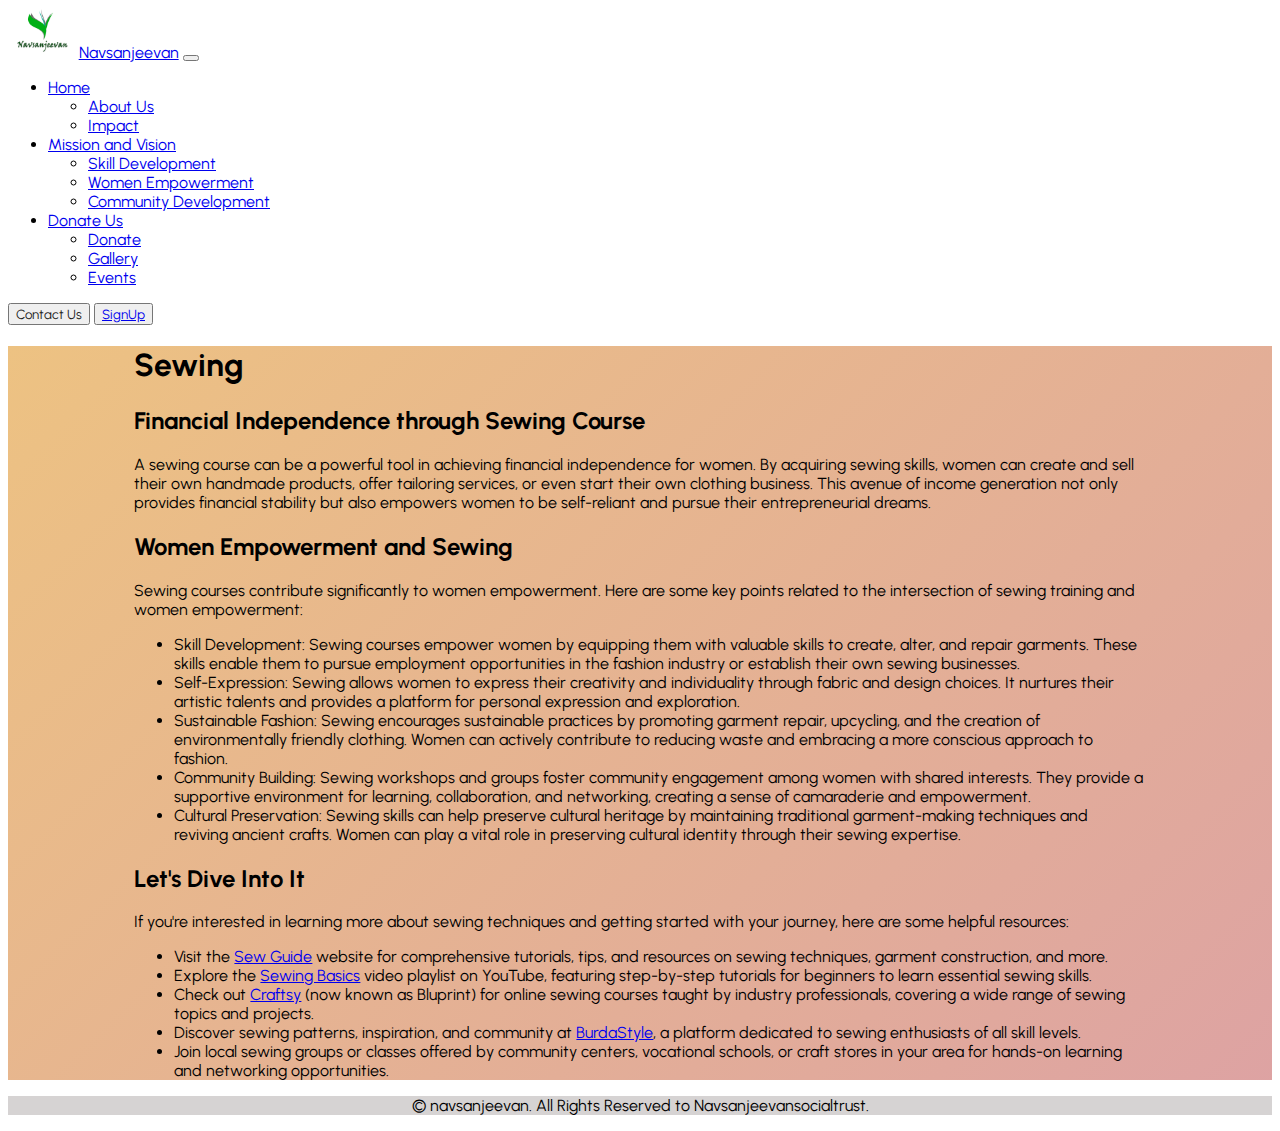
<file: Team-24-main/Frontend/public/sew_base.html>
<!DOCTYPE html>
<html>
  <head>
    <title>Sewing</title>
    <link
      href="https://fonts.googleapis.com/css2?family=Urbanist&display=swap"
      rel="stylesheet"
    />
    <link
      href="https://cdn.jsdelivr.net/npm/bootstrap@5.3.0/dist/css/bootstrap.min.css"
      rel="stylesheet"
      integrity="sha384-9ndCyUaIbzAi2FUVXJi0CjmCapSmO7SnpJef0486qhLnuZ2cdeRhO02iuK6FUUVM"
      crossorigin="anonymous"
    />
    <link rel="stylesheet" href="css/sew_base.css">
  </head>
  <body>
     <nav class="navbar navbar-expand-lg bg-body-tertiary" >
      <div class="container-fluid" style="width: 100%;">
        <img class="logo" src="./images/logo.png" alt="logo" style="height: 50px;" />
        <a class="navbar-brand" href="./index.html">Navsanjeevan</a>
        <button
          class="navbar-toggler"
          type="button"
          data-bs-toggle="collapse"
          data-bs-target="#navbarSupportedContent"
          aria-controls="navbarSupportedContent"
          aria-expanded="false"
          aria-label="Toggle navigation"
        >
          <span class="navbar-toggler-icon"></span>
        </button>
        <div class="collapse navbar-collapse" id="navbarSupportedContent">
          <ul class="navbar-nav me-auto mb-2 mb-lg-0">

            <li class="nav-item dropdown">
              <a
                class="nav-link dropdown-toggle"
                href="#"
                role="button"
                data-bs-toggle="dropdown"
                aria-expanded="false"
              >
                Home
              </a>
              <ul class="dropdown-menu">
                <li>
                  <a class="dropdown-item" href="./aboutUs.html">About Us</a>
                </li>
                <li><a class="dropdown-item" href="./index.html">Impact</a></li>
              </ul>
            </li>

            <li class="nav-item dropdown">
              <a
                class="nav-link dropdown-toggle"
                href="#"
                role="button"
                data-bs-toggle="dropdown"
                aria-expanded="false"
              >
                Mission and Vision
              </a>
              <ul class="dropdown-menu">
                <li>
                  <a
                    class="dropdown-item"
                    href="./skill.html"
                    >
                    Skill Development
                    </a>
                </li>
                <li>
                  <a
                    class="dropdown-item"
                    href="./we_base.html"
                    >Women Empowerment</a
                  >
                </li>
                <li>
                  <a
                    class="dropdown-item"
                    href="./AgriCulture.html"
                    >Community Development</a
                  >
                </li>
              </ul>
             
           
            <li class="nav-item dropdown">
          
              <a
                class="nav-link dropdown-toggle"
                href="#"
                role="button"
                data-bs-toggle="dropdown"
                aria-expanded="false"
              >
                Donate Us
              </a>
      
              <ul class="dropdown-menu">
                <li>
                  <a class="dropdown-item" href="./donate.html">Donate</a>
                </li>
                <li><a class="dropdown-item" href="./index.html">Gallery</a></li>
                <li><a class="dropdown-item" href="./index.html">Events</a></li>
              </ul>
            </li>
         </ul>

         <button class="btn btn-outline-success mx-2" type="submit">
            <a href="./index.html" style="text-decoration: none; color: #1c1c1c"
              >Contact Us</a
            >
          </button>
          <button class="btn btn-outline-success mx-2" type="submit">
            <a href="./registration_form.html">SignUp</a>
          </button>
           
</div>      
      </div>
    </nav>
    <div class="bg">
      <div class="ok">
      <h1>Sewing</h1>

    <h2>Financial Independence through Sewing Course</h2>
    <p>
      A sewing course can be a powerful tool in achieving financial independence
      for women. By acquiring sewing skills, women can create and sell their own
      handmade products, offer tailoring services, or even start their own
      clothing business. This avenue of income generation not only provides
      financial stability but also empowers women to be self-reliant and pursue
      their entrepreneurial dreams.
    </p>

    <h2>Women Empowerment and Sewing</h2>
    <p>
      Sewing courses contribute significantly to women empowerment. Here are
      some key points related to the intersection of sewing training and women
      empowerment:
    </p>
    <ul>
      <li>
        Skill Development: Sewing courses empower women by equipping them with
        valuable skills to create, alter, and repair garments. These skills
        enable them to pursue employment opportunities in the fashion industry
        or establish their own sewing businesses.
      </li>
      <li>
        Self-Expression: Sewing allows women to express their creativity and
        individuality through fabric and design choices. It nurtures their
        artistic talents and provides a platform for personal expression and
        exploration.
      </li>
      <li>
        Sustainable Fashion: Sewing encourages sustainable practices by
        promoting garment repair, upcycling, and the creation of environmentally
        friendly clothing. Women can actively contribute to reducing waste and
        embracing a more conscious approach to fashion.
      </li>
      <li>
        Community Building: Sewing workshops and groups foster community
        engagement among women with shared interests. They provide a supportive
        environment for learning, collaboration, and networking, creating a
        sense of camaraderie and empowerment.
      </li>
      <li>
        Cultural Preservation: Sewing skills can help preserve cultural heritage
        by maintaining traditional garment-making techniques and reviving
        ancient crafts. Women can play a vital role in preserving cultural
        identity through their sewing expertise.
      </li>
    </ul>

    <h2>Let's Dive Into It</h2>
    <p>
      If you're interested in learning more about sewing techniques and getting
      started with your journey, here are some helpful resources:
    </p>
    <ul>
      <li>
        Visit the <a href="https://www.sewguide.com/">Sew Guide</a> website for
        comprehensive tutorials, tips, and resources on sewing techniques,
        garment construction, and more.
      </li>
      <li>
        Explore the
        <a
          href="https://www.youtube.com/playlist?list=PLUjAxYEAOphP-3EXiFjtdVg_HQ07rCE1z"
          >Sewing Basics</a
        >
        video playlist on YouTube, featuring step-by-step tutorials for
        beginners to learn essential sewing skills.
      </li>
      <li>
        Check out <a href="https://www.craftsy.com/">Craftsy</a> (now known as
        Bluprint) for online sewing courses taught by industry professionals,
        covering a wide range of sewing topics and projects.
      </li>
      <li>
        Discover sewing patterns, inspiration, and community at
        <a href="https://www.burdastyle.com/">BurdaStyle</a>, a platform
        dedicated to sewing enthusiasts of all skill levels.
      </li>
      <li>
        Join local sewing groups or classes offered by community centers,
        vocational schools, or craft stores in your area for hands-on learning
        and networking opportunities.
      </li>
    </ul>
    </div>
    </div>
    <footer style="background-color: rgb(214, 211, 211);">
      <div
          class="d-flex flex-column flex-sm-row justify-content-center py-4 my-4 border-top"
        >
          <p style="text-align: center">
            &copy; navsanjeevan. All Rights Reserved to Navsanjeevansocialtrust.
          </p>
        </div>
    </footer>
    <script
      src="https://cdn.jsdelivr.net/npm/bootstrap@5.3.0/dist/js/bootstrap.bundle.min.js"
      integrity="sha384-geWF76RCwLtnZ8qwWowPQNguL3RmwHVBC9FhGdlKrxdiJJigb/j/68SIy3Te4Bkz"
      crossorigin="anonymous"
    ></script>
  </body>

</html>
</file>
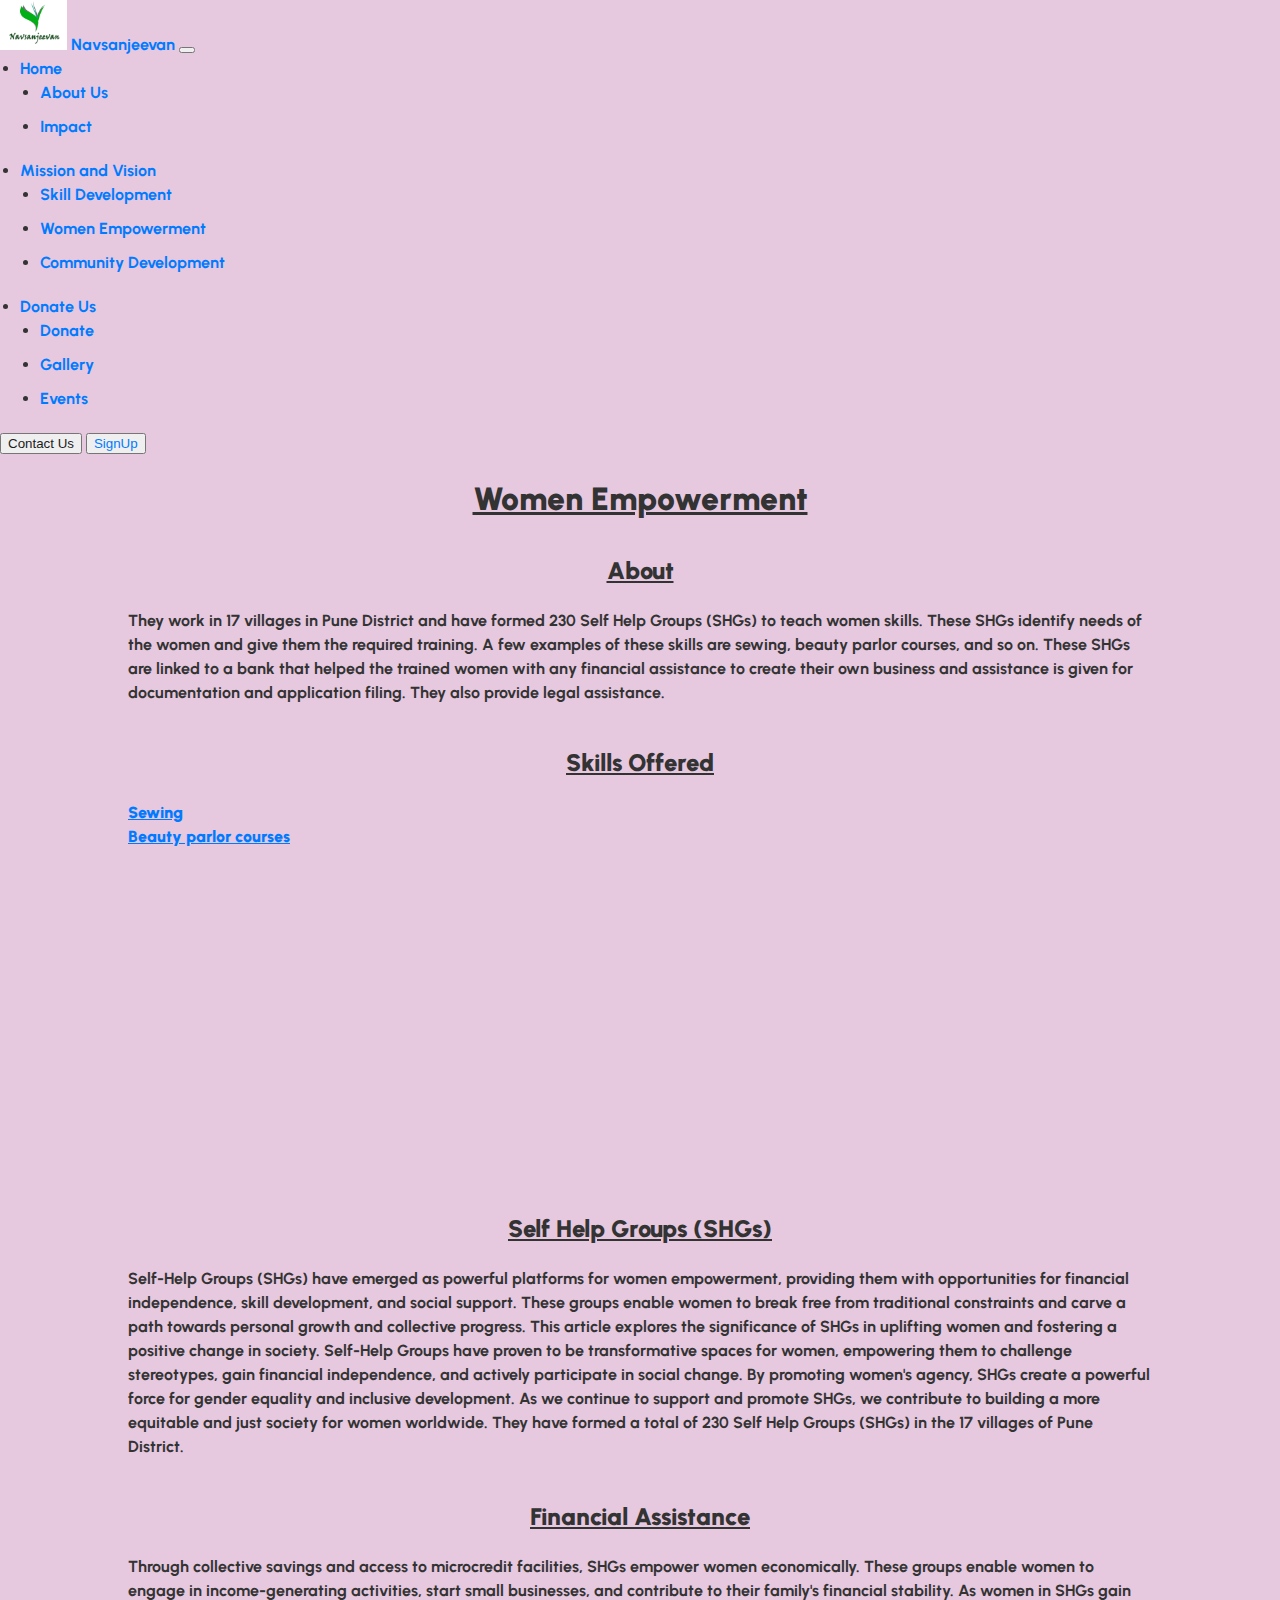
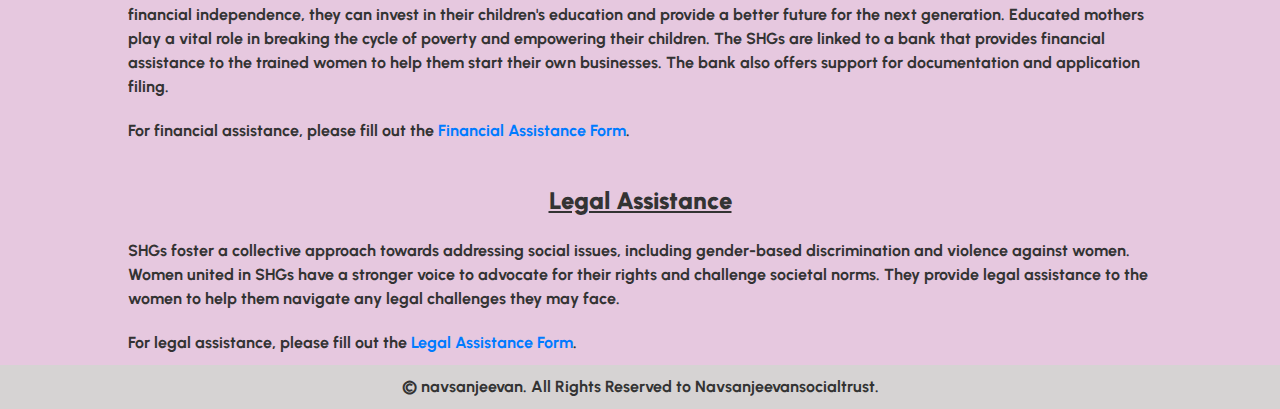
<file: Team-24-main/Frontend/public/we_base.html>
<!DOCTYPE html>
<html lang="en">
<link rel="stylesheet" href="css/we_style.css">

<html>
<head>
  <title>Women Empowerment</title>
  <link
      href="https://fonts.googleapis.com/css2?family=Urbanist&display=swap"
      rel="stylesheet"
    />
    <link
      href="https://cdn.jsdelivr.net/npm/bootstrap@5.3.0/dist/css/bootstrap.min.css"
      rel="stylesheet"
      integrity="sha384-9ndCyUaIbzAi2FUVXJi0CjmCapSmO7SnpJef0486qhLnuZ2cdeRhO02iuK6FUUVM"
      crossorigin="anonymous"
    />
</head>
<body style="background-color: #e6c8df;">
  <nav class="navbar navbar-expand-lg bg-body-tertiary" >
      <div class="container-fluid" style="width: 100%;">
        <img class="logo" src="./images/logo.png" alt="logo" style="height: 50px;" />
        <a class="navbar-brand" href="./index.html">Navsanjeevan</a>
        <button
          class="navbar-toggler"
          type="button"
          data-bs-toggle="collapse"
          data-bs-target="#navbarSupportedContent"
          aria-controls="navbarSupportedContent"
          aria-expanded="false"
          aria-label="Toggle navigation"
        >
          <span class="navbar-toggler-icon"></span>
        </button>
        <div class="collapse navbar-collapse" id="navbarSupportedContent">
          <ul class="navbar-nav me-auto mb-2 mb-lg-0">

            <li class="nav-item dropdown">
              <a
                class="nav-link dropdown-toggle"
                href="#"
                role="button"
                data-bs-toggle="dropdown"
                aria-expanded="false"
              >
                Home
              </a>
              <ul class="dropdown-menu">
                <li>
                  <a class="dropdown-item" href="./aboutUs.html">About Us</a>
                </li>
                <li><a class="dropdown-item" href="./index.html">Impact</a></li>
              </ul>
            </li>

            <li class="nav-item dropdown">
              <a
                class="nav-link dropdown-toggle"
                href="#"
                role="button"
                data-bs-toggle="dropdown"
                aria-expanded="false"
              >
                Mission and Vision
              </a>
              <ul class="dropdown-menu">
                <li>
                  <a
                    class="dropdown-item"
                    href="./skill.html"
                    >
                    Skill Development
                    </a>
                </li>
                <li>
                  <a
                    class="dropdown-item"
                    href="./we_base.html"
                    >Women Empowerment</a
                  >
                </li>
                <li>
                  <a
                    class="dropdown-item"
                    href="./AgriCulture.html"
                    >Community Development</a
                  >
                </li>
              </ul>
             
           
            <li class="nav-item dropdown">
          
              <a
                class="nav-link dropdown-toggle"
                href="#"
                role="button"
                data-bs-toggle="dropdown"
                aria-expanded="false"
              >
                Donate Us
              </a>
      
              <ul class="dropdown-menu">
                <li>
                  <a class="dropdown-item" href="./donate.html">Donate</a>
                </li>
                <li><a class="dropdown-item" href="./index.html">Gallery</a></li>
                <li><a class="dropdown-item" href="./index.html">Events</a></li>
              </ul>
            </li>
         </ul>

         <button class="btn btn-outline-success mx-2" type="submit">
            <a href="./index.html" style="text-decoration: none; color: #1c1c1c"
              >Contact Us</a
            >
          </button>
          <button class="btn btn-outline-success mx-2" type="submit">
            <a href="./registration_form.html">SignUp</a>
          </button>
           
</div>      
      </div>
    </nav>
 
  <h1>Women Empowerment</h1>
  
  <h2>About</h2>
  <p>
    They work in 17 villages in Pune District and have formed 230 Self Help Groups (SHGs) to teach women skills. These SHGs identify needs of the women and give them the required training. A few examples of these skills are sewing, beauty parlor courses, and so on. These SHGs are linked to a bank that helped the trained women with any financial assistance to create their own business and assistance is given for documentation and application filing. They also provide legal assistance.
  </p>
  
  <h2>Skills Offered</h2>
  <p>
  
   <a href="./sew_base.html" style=" text-decoration:underline; font-weight:bolder; text-align: center;">Sewing</a> 
   <br/>
    <a href="./bp_base.html" style=" text-decoration:underline; font-weight:bolder;">Beauty parlor courses</a> 
    <!-- Add more courses here -->

  </p>
  <iframe height="315" style="padding-left: 130px; margin-left: 40px;" src="https://www.youtube.com/embed/VF4ZyJRUxk8" title="YouTube video player" frameborder="0" allow="accelerometer; autoplay; clipboard-write; encrypted-media; gyroscope; picture-in-picture; web-share" allowfullscreen></iframe>
  
  <h2>Self Help Groups (SHGs)</h2>
  <p>
    Self-Help Groups (SHGs) have emerged as powerful platforms for women empowerment, providing them with opportunities for financial independence, skill development, and social support. These groups enable women to break free from traditional constraints and carve a path towards personal growth and collective progress. This article explores the significance of SHGs in uplifting women and fostering a positive change in society.
    Self-Help Groups have proven to be transformative spaces for women, empowering them to challenge stereotypes, gain financial independence, and actively participate in social change. By promoting women's agency, SHGs create a powerful force for gender equality and inclusive development. As we continue to support and promote SHGs, we contribute to building a more equitable and just society for women worldwide.
    They have formed a total of 230 Self Help Groups (SHGs) in the 17 villages of Pune District.
  </p>
  
  <h2>Financial Assistance</h2>
  <p>
    Through collective savings and access to microcredit facilities, SHGs empower women economically. These groups enable women to engage in income-generating activities, start small businesses, and contribute to their family's financial stability.
    As women in SHGs gain financial independence, they can invest in their children's education and provide a better future for the next generation. Educated mothers play a vital role in breaking the cycle of poverty and empowering their children.
    The SHGs are linked to a bank that provides financial assistance to the trained women to help them start their own businesses. The bank also offers support for documentation and application filing.
  </p>
  <p>For financial assistance, please fill out the <a href="financial_assistance_form.html">Financial Assistance Form</a>.</p>
  
  <h2>Legal Assistance</h2>
  <p>
    SHGs foster a collective approach towards addressing social issues, including gender-based discrimination and violence against women. Women united in SHGs have a stronger voice to advocate for their rights and challenge societal norms.
    They provide legal assistance to the women to help them navigate any legal challenges they may face.
  </p>
  <p>For legal assistance, please fill out the <a href="legal_assistance_form.html">Legal Assistance Form</a>.</p>
</div>

    <footer style="background-color: rgb(214, 211, 211);">
      <div
          class="d-flex flex-column flex-sm-row justify-content-center py-4 my-4 border-top"
        >
          <p style="text-align: center">
            &copy; navsanjeevan. All Rights Reserved to Navsanjeevansocialtrust.
          </p>
        </div>
    </footer>
    <script
      src="https://cdn.jsdelivr.net/npm/bootstrap@5.3.0/dist/js/bootstrap.bundle.min.js"
      integrity="sha384-geWF76RCwLtnZ8qwWowPQNguL3RmwHVBC9FhGdlKrxdiJJigb/j/68SIy3Te4Bkz"
      crossorigin="anonymous"
    ></script>
</body>
</html>
</file>
<file: Team-24-main/Frontend/public/css/sew_base.css>
*{
    font-family: 'Urbanist', sans-serif;
    /* background-image: url("https://static.vecteezy.com/system/resources/previews/003/301/432/original/feminism-concept-with-woman-girl-standing-together-free-vector.jpg"); */
opacity:0.4px;

}

body{
    height: au;
}

.ok{
    width: 80%;
    margin: auto;
}
.bg {
  /* width: 100%;
  height: 100vh; */
  /* display: flex;
   align-items:flex-start; */
   /* margin-top: 120px; */
  /* justify-content: center;  */
  background-size: 300% 300%;
  background-image: linear-gradient(-45deg, rgb(128, 200, 212) 0%, rgb(127, 212, 127) 25%, rgb(214, 148, 178) 51%, #edc282 100%);
  -webkit-animation: AnimateBG 20s ease infinite;
          animation: AnimateBG 20s ease infinite;
}

@-webkit-keyframes AnimateBG {
  0% {
    background-position: 0% 50%;
  }
  50% {
    background-position: 100% 50%;
  }
  100% {
    background-position: 0% 50%;
  }
}

@keyframes AnimateBG {
  0% {
    background-position: 0% 50%;
  }
  50% {
    background-position: 100% 50%;
  }
  100% {
    background-position: 0% 50%;
  }
}
</file>
<file: Team-24-main/Frontend/public/css/we_style.css>
/* Styles for the Women Empowerment website */

/* Reset default margin and padding */
body, h1, h2, p, ul, li {
    margin: 0;
    padding: 0;
    font-family: 'Urbanist', sans-serif;
  }

  h1,h2{
    margin-top: 40px;
    text-decoration:underline;
    font-weight: 900;
    /* text-align: left; */
  }
  
  a{
    text-decoration: none;
    color: black;
    text-align: center;
  }
  /* Set background color and font styles */
  body {
    width: 100%;
    margin: auto;
  
    background-color: #d4a1c8;
    
    font-size: 16px;
    line-height: 1.5;
    color: #333333;
    font-family: 'Urbanist', sans-serif;
    /* background-image: url("wec.webp"); */
    background-repeat: no-repeat, repeat;
    background-size: cover;
    font-weight: 700;
  }
  
  /* Center align the headings */
  h1, h2 {
    text-align: center;
  }
  
  /* Add some spacing around the headings */
  h1 {
    margin-top: 20px;
    margin-bottom: 10px;
  }
  
  h2 {
    margin-top: 30px;
    margin-bottom: 10px;
  }
  
  /* Add padding and a border around the paragraphs */
  p {
    padding: 10px;
    /* border: 1px solid #cccccc; */
    border-radius: 5px;
    /* background-color: #e4b1e3; */
    margin-bottom: 20px;
    width: 80%;
    margin: auto;
  }
  iframe{
    width: 80%;
    margin: auto;
  }
  
  /* Style the unordered list */
  ul {
    list-style-type: disc;
    padding-left: 20px;
    margin-bottom: 20px;
  }
  
  /* Style the list items */
  li {
    margin-bottom: 10px;
  }
  
  /* Style the links */
  a {
    color: #007bff;
    text-decoration: none;
  }
  
  a:hover {
    text-decoration: underline;
  }
</file>
